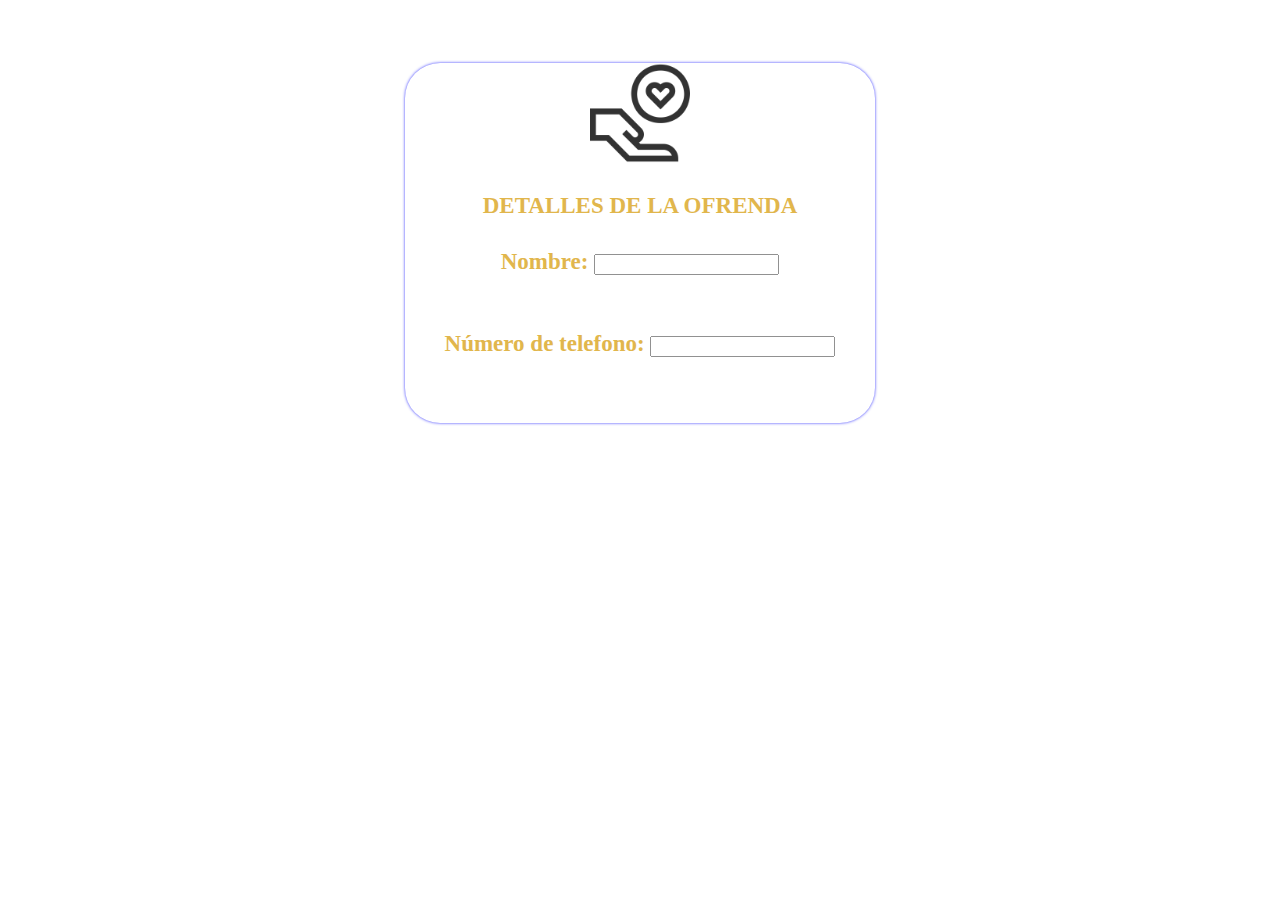
<file: donate.html>
<html>
	<head>
		<title>OFRENDA</title>
		<link rel="stylesheet" href="stylee.css">
		
		<style>
			body{
			}
	.sign-up-form
	{
		width:450px;
		box-shadow: 0 0 3px 0 blue;
		background:#fff;
		padding: 10px;
		margin:5% auto 0;
		text-align:center;
		border-radius: 35px; 
		opacity:0.8;
		}
	.sign-up-form h1
	{
		color:goldenrod;
	margin-bottom:30px;
	font-size:23px;
	}
	img
	{
		width:100px;
		margin-top:-10px;
		
	}
	.header_area
	{
		padding-top:10px;
        margin-right: 10%;
	}
		</style>
	</head>
	<body>
	
		<div class="sign-up-form">
		
			<img src="img/corazon.png">
			<h1> </h1>
				<h1>DETALLES DE LA OFRENDA</h1>
		<div align ="center">
			<form>
			  <h1>  Nombre:  <input type="text"/><br><br></h1>
			    <h1>Número de telefono: <input type="text"/><br><br></h1>
			    <form><script src="https://checkout.razorpay.com/v1/payment-button.js" data-payment_button_id="pl_JiqbzU7dEiv7Ea" async> </script> </form>
				</div>
	</div>
	</body>
</html>
</file>
<file: stylee.css>
nav {
    width: 50%;
      max-width: 300px;
      height: 50px;
    margin-left: 60%;
    padding: 0%;
    margin-top: 0px;
  }
  
  nav > ul {
    display: flex;
      justify-content: space-evenly;
    margin: 0%;  
  }

  a {
    text-decoration: none;
    transition: all o.3s ease-in-out;}
    a:hover, a:focus {
      text-decoration: none;
      outline: none;
  }

.container {
    margin-left: 20%;
   
}
</file>
